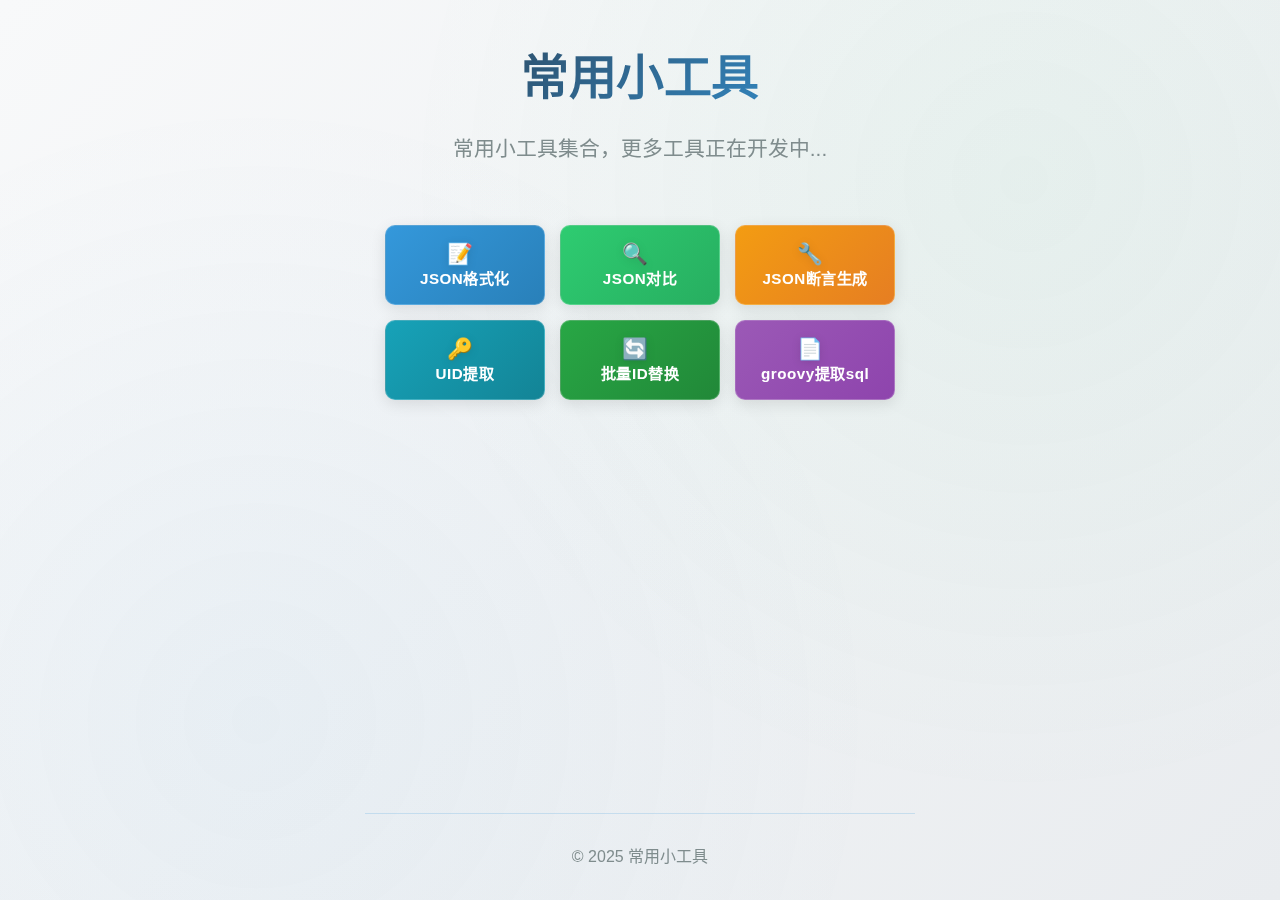
<file: index.html>
<!DOCTYPE html>
<html lang="zh-CN">
<head>
    <meta charset="UTF-8">
    <meta name="viewport" content="width=device-width, initial-scale=1.0">
    <title>常用小工具</title>
    <meta name="description" content="纯前端的常用小工具集合，无需服务器支持">
    <link rel="icon" type="image/svg+xml" href="favicon.svg">
    <link rel="shortcut icon" href="favicon.svg">
    <link rel="stylesheet" href="style.css">
</head>
<body>
    <div class="container">
        <header>
            <h1>常用小工具</h1>
            <p>常用小工具集合，更多工具正在开发中...</p>
        </header>
        
        <div class="button-group">
            <button id="formatBtn" class="btn btn-primary">
                <span class="icon">📝</span>
                JSON格式化
            </button>
            <button id="compareBtn" class="btn btn-secondary">
                <span class="icon">🔍</span>
                JSON对比
            </button>
            <button id="assertBtn" class="btn btn-warning">
                <span class="icon">🔧</span>
                JSON断言生成
            </button>
            <button id="uidBtn" class="btn btn-info">
                <span class="icon">🔑</span>
                UID提取
            </button>
            <button id="idReplaceBtn" class="btn btn-success">
                <span class="icon">🔄</span>
                批量ID替换
            </button>
            <button id="groovySqlBtn" class="btn btn-purple">
                <span class="icon">📄</span>
                groovy提取sql
            </button>
        </div>

        <!-- JSON格式化弹框 -->
        <div id="formatModal" class="modal">
            <div class="modal-content">
                <div class="modal-header">
                    <h2>JSON格式化</h2>
                    <span class="close">&times;</span>
                </div>
                <div class="modal-body">
                    <div class="input-output-container">
                        <div class="panel">
                            <h3>输入</h3>
                            <div class="textarea-container">
                                <div class="line-numbers" id="formatInputLineNumbers"></div>
                                <textarea id="formatInput" placeholder="请输入JSON字符串..." class="json-textarea"></textarea>
                            </div>
                            <div class="panel-actions">
                                <button id="formatExecute" class="btn btn-primary">格式化</button>
                                <button id="formatClear" class="btn btn-outline">清空</button>
                            </div>
                        </div>
                        <div class="panel">
                            <h3>输出</h3>
                            <div class="textarea-container">
                                <div class="line-numbers" id="formatOutputLineNumbers"></div>
                                <textarea id="formatOutput" placeholder="格式化后的JSON将显示在这里..." class="json-textarea" readonly></textarea>
                            </div>
                            <div class="panel-actions">
                                <button id="formatCopy" class="btn btn-secondary">复制</button>
                                <button id="formatDownload" class="btn btn-outline">下载</button>
                            </div>
                        </div>
                    </div>
                    <div class="groovy-notice">
                        <p><strong>功能说明：</strong>当前只支持提取Update和Delete语句，不支持提取Insert语句。</p>
                    </div>
                </div>
            </div>
        </div>

        <!-- JSON对比弹框 -->
        <div id="compareModal" class="modal">
            <div class="modal-content">
                <div class="modal-header">
                    <h2>JSON对比</h2>
                    <span class="close">&times;</span>
                </div>
                <div class="modal-body">
                    <div class="input-output-container">
                        <div class="panel">
                            <h3>JSON 1</h3>
                            <div class="textarea-container">
                                <div class="line-numbers" id="compareInput1LineNumbers"></div>
                                <textarea id="compareInput1" placeholder="请输入第一个JSON..." class="json-textarea"></textarea>
                                <div id="compareHighlight1" class="highlight-overlay"></div>
                            </div>
                            <div class="panel-actions">
                                <button id="compareLoadExample1" class="btn btn-outline">加载示例</button>
                            </div>
                        </div>
                        <div class="panel">
                            <h3>JSON 2</h3>
                            <div class="textarea-container">
                                <div class="line-numbers" id="compareInput2LineNumbers"></div>
                                <textarea id="compareInput2" placeholder="请输入第二个JSON..." class="json-textarea"></textarea>
                                <div id="compareHighlight2" class="highlight-overlay"></div>
                            </div>
                            <div class="panel-actions">
                                <button id="compareLoadExample2" class="btn btn-outline">加载示例</button>
                            </div>
                        </div>
                    </div>
                    <div class="compare-controls">
                        <button id="compareExecute" class="btn btn-primary">对比</button>
                        <button id="compareClear" class="btn btn-secondary">清除高亮</button>
                        <button id="compareClearAll" class="btn btn-outline">清空所有</button>
                    </div>
                    <div class="compare-result">
                        <h3>对比结果详情</h3>
                        <div id="compareResult" class="result-container"></div>
                    </div>
                </div>
            </div>
        </div>

        <!-- JSON断言生成弹框 -->
        <div id="assertModal" class="modal">
            <div class="modal-content">
                <div class="modal-header">
                    <h2>JSON断言生成</h2>
                    <span class="close">&times;</span>
                </div>
                <div class="modal-body">
                    <div class="filter-controls">
                        <div class="filter-group">
                            <label for="assertInclude">仅保留</label>
                            <input type="text" id="assertInclude" placeholder="输入要保留的key，英文逗号分隔，如：abc,bc">
                        </div>
                        <div class="filter-group">
                            <label for="assertExclude">仅删除</label>
                            <input type="text" id="assertExclude" placeholder="输入要删除的key，英文逗号分隔，如：abc,bc">
                        </div>
                    </div>
                    <div class="input-output-container">
                        <div class="panel">
                            <h3>JSON输入</h3>
                            <textarea id="assertInput" placeholder="在此粘贴JSON数据..." class="json-textarea-simple"></textarea>
                            <div class="panel-actions">
                                <button id="assertFormat" class="btn btn-primary">格式化</button>
                                <button id="assertClear" class="btn btn-outline">清空</button>
                            </div>
                        </div>
                        <div class="panel">
                            <h3>断言输出</h3>
                            <textarea id="assertOutput" placeholder="断言代码将显示在这里..." class="json-textarea-simple" readonly></textarea>
                            <div class="panel-actions">
                                <button id="assertCopy" class="btn btn-secondary">复制</button>
                                <button id="assertGenerate" class="btn btn-success">生成断言</button>
                            </div>
                        </div>
                    </div>
                    <div class="status-bar" style="margin-top: 20px; padding: 15px; background: #f8f9fa; border-radius: 8px;">
                        <div class="status-text" id="assertStatusText">就绪</div>
                        <div class="status-text" id="assertStatusDetail"></div>
                    </div>
                </div>
            </div>
        </div>

        <!-- UID提取弹框 -->
        <div id="uidModal" class="modal">
            <div class="modal-content">
                <div class="modal-header">
                    <h2>UID提取</h2>
                    <span class="close">&times;</span>
                </div>
                <div class="modal-body">
                    <div class="input-container">
                        <div class="panel uid-input-panel">
                            <h3>输入内容</h3>
                            <div class="textarea-container uid-input-container">
                                <div class="line-numbers" id="uidInputLineNumbers"></div>
                                <textarea id="uidInput" placeholder="请手动输入文本内容，或拖拽文件到此区域..." class="json-textarea"></textarea>
                            </div>
                            <div class="file-upload-area uid-file-upload-area" id="fileUploadArea">
                                <div class="upload-icon">📁</div>
                                <p>拖拽文件到这里或点击上传</p>
                                <input type="file" id="fileInput" multiple accept=".txt,.json,.log,.csv,.groovy,.sql" style="display: none;">
                                <button id="uploadBtn" class="btn btn-outline">选择文件</button>
                            </div>
                            <div class="file-list" id="fileList"></div>
                            <div class="panel-actions">
                                <button id="uidExtract" class="btn btn-primary">提取UID</button>
                                <button id="uidClear" class="btn btn-outline">清空</button>
                            </div>
                        </div>
                        <div class="panel">
                            <h3>提取结果</h3>
                            <div class="textarea-container">
                                <div class="line-numbers" id="uidOutputLineNumbers"></div>
                                <textarea id="uidOutput" placeholder="提取的UID将显示在这里..." class="json-textarea" readonly></textarea>
                            </div>
                            <div class="panel-actions">
                                <button id="uidCopy" class="btn btn-secondary">复制</button>
                                <button id="uidDownload" class="btn btn-outline">下载TXT</button>
                            </div>
                            <div class="result-stats">
                                <p id="uidStats">已提取: 0 个UID</p>
                            </div>
                        </div>
                    </div>
                    <div class="groovy-notice">
                        <p><strong>功能说明：</strong>当前只支持提取Update和Delete语句，不支持提取Insert语句。</p>
                    </div>
                </div>
            </div>
        </div>

        <!-- 批量ID替换弹框 -->
        <div id="idReplaceModal" class="modal">
            <div class="modal-content">
                <div class="modal-header">
                    <h2>批量ID替换</h2>
                    <span class="close">&times;</span>
                </div>
                <div class="modal-body">
                    <!-- 起始雪花ID输入框 -->
                    <div class="snowflake-id-input-container">
                        <label for="startSnowflakeId">起始雪花ID：</label>
                        <input type="text" id="startSnowflakeId" placeholder="请输入起始雪花ID（如：1443166316329340928）" class="snowflake-input">
                    </div>
                    
                    <div class="input-output-container">
                        <div class="panel">
                            <h3>SQL输入</h3>
                            <div class="textarea-container">
                                <div class="line-numbers" id="idReplaceInputLineNumbers"></div>
                                <textarea id="idReplaceInput" placeholder="请粘贴SQL语句..." class="json-textarea"></textarea>
                            </div>
                            <div class="panel-actions">
                                <button id="idReplaceExecute" class="btn btn-primary">替换ID</button>
                                <button id="idReplaceClear" class="btn btn-outline">清空</button>
                            </div>
                        </div>
                        <div class="panel">
                            <h3>替换结果</h3>
                            <div class="textarea-container">
                                <div class="line-numbers" id="idReplaceOutputLineNumbers"></div>
                                <textarea id="idReplaceOutput" placeholder="替换后的SQL将显示在这里..." class="json-textarea" readonly></textarea>
                            </div>
                            <div class="panel-actions">
                                <button id="idReplaceCopy" class="btn btn-secondary">复制</button>
                                <button id="idReplaceDownload" class="btn btn-outline">下载SQL</button>
                            </div>
                        </div>
                    </div>
                    <div class="id-replace-info">
                        <p><strong>功能说明：</strong>自动识别SQL语句中的ID值，并用连续的雪花ID替换它们，确保在数据库中不会重复。</p>
                    </div>
                </div>
            </div>
        </div>
        
        <!-- groovy提取sql弹框 -->
        <div id="groovySqlModal" class="modal">
            <div class="modal-content">
                <div class="modal-header">
                    <h2>groovy提取sql</h2>
                    <span class="close">&times;</span>
                </div>
                <div class="modal-body">
                    <div class="input-container">
                        <div class="panel uid-input-panel">
                            <h3>输入内容</h3>
                            <div class="textarea-container uid-input-container">
                                <div class="line-numbers" id="groovyInputLineNumbers"></div>
                                <textarea id="groovyInput" placeholder="请手动输入groovy文本内容，或拖拽文件到此区域..." class="json-textarea"></textarea>
                            </div>
                            <div class="file-upload-area uid-file-upload-area" id="groovyFileUploadArea">
                                <div class="upload-icon">📁</div>
                                <p>拖拽文件到这里或点击上传</p>
                                <input type="file" id="groovyFileInput" multiple accept=".txt,.json,.log,.csv,.groovy,.sql" style="display: none;">
                                <button id="groovyUploadBtn" class="btn btn-outline">选择文件</button>
                            </div>
                            <div class="file-list" id="groovyFileList"></div>
                            <div class="panel-actions">
                                <button id="groovyExtract" class="btn btn-primary">提取SQL</button>
                                <button id="groovyClear" class="btn btn-outline">清空</button>
                            </div>
                        </div>
                        <div class="panel">
                            <h3>提取结果</h3>
                            <div class="textarea-container">
                                <div class="line-numbers" id="groovyOutputLineNumbers"></div>
                                <textarea id="groovyOutput" placeholder="提取的SQL语句将显示在这里..." class="json-textarea" readonly></textarea>
                            </div>
                            <div class="panel-actions">
                                <button id="groovyCopy" class="btn btn-secondary">复制</button>
                                <button id="groovyDownload" class="btn btn-outline">下载SQL</button>
                            </div>
                            <div class="result-stats">
                                <p id="groovyStats">已提取: 0 条SQL</p>
                            </div>
                        </div>
                    </div>
                    <div class="groovy-notice">
                        <p><strong>功能说明：</strong>当前只支持提取Update和Delete语句，不支持提取Insert语句。</p>
                    </div>
                </div>
            </div>
        </div>
        
        <footer class="footer">
            <p>© 2025 常用小工具</p>
        </footer>
    </div>

    <script src="script.js"></script>
</body>
</html>
</file>
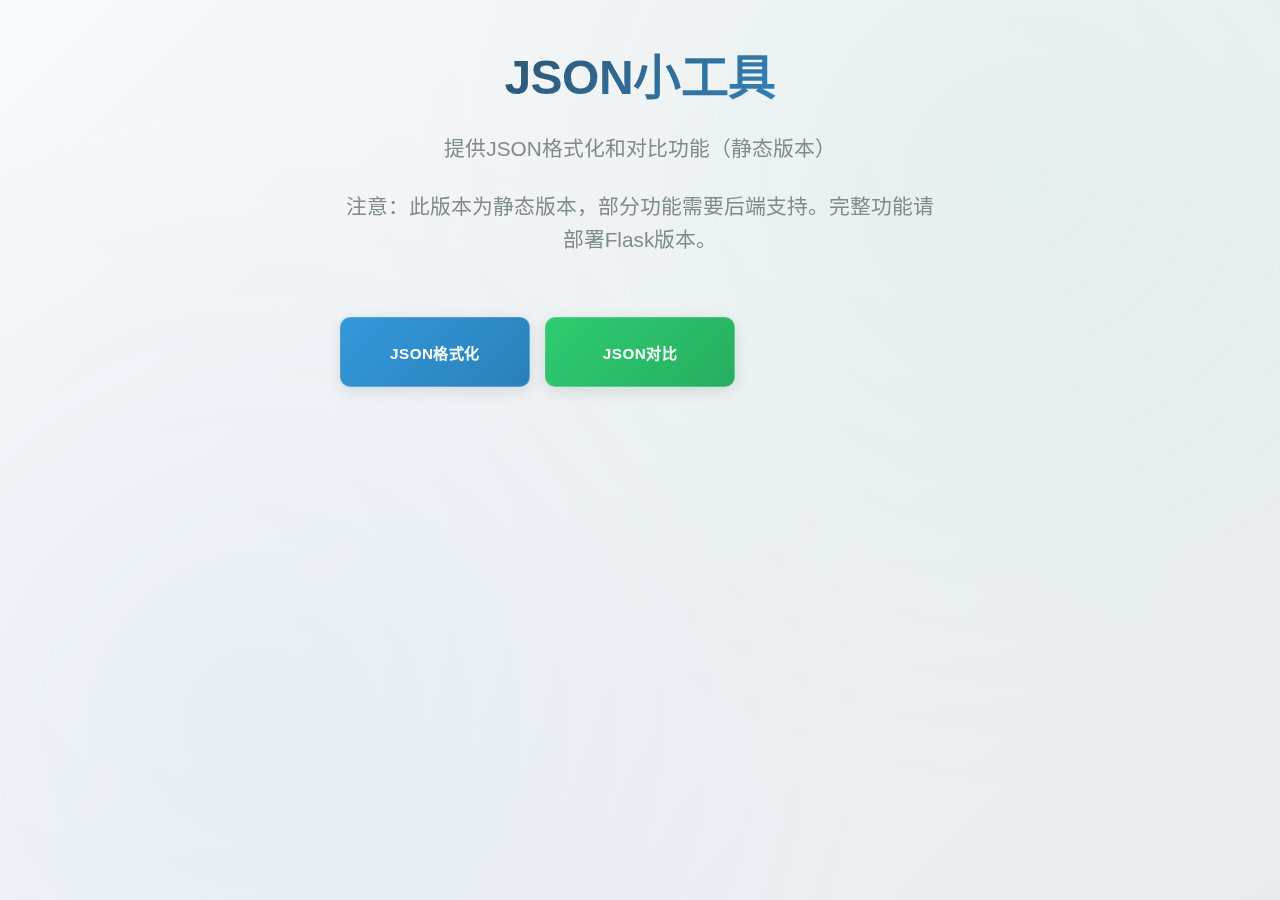
<file: index_static.html>
<!DOCTYPE html>
<html lang="zh-CN">
<head>
    <meta charset="UTF-8">
    <meta name="viewport" content="width=device-width, initial-scale=1.0">
    <title>JSON小工具 - 静态版本</title>
    <link rel="stylesheet" href="style.css">
</head>
<body>
    <div class="container">
        <header>
            <h1>JSON小工具</h1>
            <p>提供JSON格式化和对比功能（静态版本）</p>
            <p class="note">注意：此版本为静态版本，部分功能需要后端支持。完整功能请部署Flask版本。</p>
        </header>
        
        <div class="button-group">
            <button id="formatBtn" class="btn btn-primary">JSON格式化</button>
            <button id="compareBtn" class="btn btn-secondary">JSON对比</button>
        </div>

        <!-- JSON格式化弹框 -->
        <div id="formatModal" class="modal">
            <div class="modal-content">
                <div class="modal-header">
                    <h2>JSON格式化</h2>
                    <span class="close">&times;</span>
                </div>
                <div class="modal-body">
                    <div class="input-output-container">
                        <div class="panel">
                            <h3>输入</h3>
                            <textarea id="formatInput" placeholder="请输入JSON字符串..." class="json-textarea"></textarea>
                            <button id="formatExecute" class="btn btn-primary">格式化</button>
                        </div>
                        <div class="panel">
                            <h3>输出</h3>
                            <textarea id="formatOutput" placeholder="格式化后的JSON将显示在这里..." class="json-textarea" readonly></textarea>
                            <button id="formatCopy" class="btn btn-secondary">复制</button>
                        </div>
                    </div>
                </div>
            </div>
        </div>

        <!-- JSON对比弹框 -->
        <div id="compareModal" class="modal">
            <div class="modal-content">
                <div class="modal-header">
                    <h2>JSON对比</h2>
                    <span class="close">&times;</span>
                </div>
                <div class="modal-body">
                    <div class="input-output-container">
                        <div class="panel">
                            <h3>JSON 1</h3>
                            <div class="textarea-container">
                                <textarea id="compareInput1" placeholder="请输入第一个JSON..." class="json-textarea"></textarea>
                                <div id="compareHighlight1" class="highlight-overlay"></div>
                            </div>
                        </div>
                        <div class="panel">
                            <h3>JSON 2</h3>
                            <div class="textarea-container">
                                <textarea id="compareInput2" placeholder="请输入第二个JSON..." class="json-textarea"></textarea>
                                <div id="compareHighlight2" class="highlight-overlay"></div>
                            </div>
                        </div>
                    </div>
                    <div class="compare-controls">
                        <button id="compareExecute" class="btn btn-primary">对比</button>
                        <button id="compareClear" class="btn btn-secondary">清除高亮</button>
                    </div>
                    <div class="compare-result">
                        <h3>对比结果详情</h3>
                        <div id="compareResult" class="result-container"></div>
                    </div>
                </div>
            </div>
        </div>
    </div>

    <script>
        // 静态版本的JSON格式化功能
        function formatJSON(jsonString) {
            try {
                const parsed = JSON.parse(jsonString);
                return JSON.stringify(parsed, null, 4);
            } catch (error) {
                throw new Error('JSON格式错误: ' + error.message);
            }
        }

        // 静态版本的JSON对比功能
        function compareJSON(json1, json2) {
            try {
                const obj1 = JSON.parse(json1);
                const obj2 = JSON.parse(json2);
                
                return {
                    success: true,
                    differences: findDifferences(obj1, obj2),
                    summary: {
                        total_differences: 0,
                        json1_keys: countKeys(obj1),
                        json2_keys: countKeys(obj2)
                    }
                };
            } catch (error) {
                return {
                    success: false,
                    error: 'JSON格式错误: ' + error.message
                };
            }
        }

        // 简化的差异查找函数
        function findDifferences(obj1, obj2) {
            const differences = [];
            
            function compareObjects(o1, o2, path = '') {
                const keys = new Set([...Object.keys(o1 || {}), ...Object.keys(o2 || {})]);
                
                for (const key of keys) {
                    const currentPath = path ? `${path}.${key}` : key;
                    
                    if (!(key in o1)) {
                        differences.push({
                            path: currentPath,
                            type: 'added',
                            value1: null,
                            value2: JSON.stringify(o2[key])
                        });
                        continue;
                    }
                    
                    if (!(key in o2)) {
                        differences.push({
                            path: currentPath,
                            type: 'removed',
                            value1: JSON.stringify(o1[key]),
                            value2: null
                        });
                        continue;
                    }
                    
                    const val1 = o1[key];
                    const val2 = o2[key];
                    
                    if (JSON.stringify(val1) !== JSON.stringify(val2)) {
                        differences.push({
                            path: currentPath,
                            type: 'changed',
                            value1: JSON.stringify(val1),
                            value2: JSON.stringify(val2)
                        });
                    }
                }
            }
            
            compareObjects(obj1, obj2);
            return differences;
        }

        function countKeys(obj) {
            if (typeof obj !== 'object' || obj === null) return 0;
            let count = Object.keys(obj).length;
            for (const key in obj) {
                count += countKeys(obj[key]);
            }
            return count;
        }

        // 事件监听器
        document.addEventListener('DOMContentLoaded', function() {
            // 格式化功能
            document.getElementById('formatExecute').addEventListener('click', function() {
                const input = document.getElementById('formatInput').value;
                try {
                    const formatted = formatJSON(input);
                    document.getElementById('formatOutput').value = formatted;
                } catch (error) {
                    alert(error.message);
                }
            });

            // 对比功能
            document.getElementById('compareExecute').addEventListener('click', function() {
                const json1 = document.getElementById('compareInput1').value;
                const json2 = document.getElementById('compareInput2').value;
                
                const result = compareJSON(json1, json2);
                
                if (result.success) {
                    const resultDiv = document.getElementById('compareResult');
                    resultDiv.innerHTML = `
                        <p>总共发现 ${result.differences.length} 处差异</p>
                        <div class="differences">
                            ${result.differences.map(diff => `
                                <div class="difference-item ${diff.type}">
                                    <strong>路径:</strong> ${diff.path}<br>
                                    <strong>类型:</strong> ${diff.type}<br>
                                    ${diff.value1 ? `<strong>原值:</strong> ${diff.value1}<br>` : ''}
                                    ${diff.value2 ? `<strong>新值:</strong> ${diff.value2}` : ''}
                                </div>
                            `).join('')}
                        </div>
                    `;
                } else {
                    alert(result.error);
                }
            });

            // 复制功能
            document.getElementById('formatCopy').addEventListener('click', function() {
                const output = document.getElementById('formatOutput');
                output.select();
                document.execCommand('copy');
                alert('已复制到剪贴板');
            });

            // 模态框控制
            const modals = document.querySelectorAll('.modal');
            const formatBtn = document.getElementById('formatBtn');
            const compareBtn = document.getElementById('compareBtn');
            const closeBtns = document.querySelectorAll('.close');

            formatBtn.addEventListener('click', () => {
                document.getElementById('formatModal').style.display = 'block';
            });

            compareBtn.addEventListener('click', () => {
                document.getElementById('compareModal').style.display = 'block';
            });

            closeBtns.forEach(btn => {
                btn.addEventListener('click', () => {
                    modals.forEach(modal => {
                        modal.style.display = 'none';
                    });
                });
            });

            window.addEventListener('click', (event) => {
                modals.forEach(modal => {
                    if (event.target === modal) {
                        modal.style.display = 'none';
                    }
                });
            });
        });
    </script>
</body>
</html>
</file>
<file: style.css>
* {
    margin: 0;
    padding: 0;
    box-sizing: border-box;
}

body {
    font-family: 'Segoe UI', -apple-system, BlinkMacSystemFont, 'Helvetica Neue', sans-serif;
    background: linear-gradient(135deg, #f8f9fa 0%, #e9ecef 100%);
    min-height: 100vh;
    color: #2c3e50;
    display: flex;
    flex-direction: column;
    line-height: 1.6;
    position: relative;
}

body::before {
    content: '';
    position: fixed;
    top: 0;
    left: 0;
    width: 100%;
    height: 100%;
    background: radial-gradient(circle at 20% 80%, rgba(52, 152, 219, 0.05) 0%, transparent 50%),
                radial-gradient(circle at 80% 20%, rgba(46, 204, 113, 0.05) 0%, transparent 50%);
    pointer-events: none;
    z-index: -1;
}

.container {
    max-width: 1200px;
    margin: 0 auto;
    padding: 40px 20px;
    position: relative;
    min-height: 100vh;
    padding-bottom: 100px;
}

header {
    text-align: center;
    margin-bottom: 60px;
    color: #2c3e50;
}

header h1 {
    font-size: 3rem;
    margin-bottom: 15px;
    font-weight: 700;
    background: linear-gradient(135deg, #2c3e50 0%, #3498db 100%);
    -webkit-background-clip: text;
    -webkit-text-fill-color: transparent;
    background-clip: text;
    letter-spacing: -0.5px;
}

header p {
    font-size: 1.3rem;
    color: #7f8c8d;
    margin-bottom: 25px;
    font-weight: 400;
    max-width: 600px;
    margin-left: auto;
    margin-right: auto;
}

/* 移除旧样式，保持简洁的首页设计 */

.btn .icon {
    margin-right: 10px;
    font-size: 1.3rem;
    filter: drop-shadow(0 2px 4px rgba(0,0,0,0.1));
    transition: all 0.3s ease;
}

.btn:hover .icon {
    transform: scale(1.1);
    filter: drop-shadow(0 4px 8px rgba(0,0,0,0.2));
}

.button-group {
    display: grid;
    grid-template-columns: repeat(3, 1fr);
    gap: 15px;
    margin-bottom: 60px;
    max-width: 1000px;
    margin-left: auto;
    margin-right: auto;
    justify-items: center;
}

/* 首页按钮特定样式 */
.button-group .btn {
    padding: 16px 25px;
    border-radius: 10px;
    font-size: 0.95rem;
    width: 100%;
    max-width: 280px;
    min-height: 70px;
    display: flex;
    flex-direction: column;
    align-items: center;
    justify-content: center;
    text-align: center;
}

/* 首页按钮特定样式 */
.button-group .btn {
    padding: 16px 25px;
    border-radius: 10px;
    font-size: 0.95rem;
    width: 100%;
    max-width: 280px;
    min-height: 70px;
    display: flex;
    flex-direction: column;
    align-items: center;
    justify-content: center;
    text-align: center;
}

/* 首页按钮特定样式 */
.button-group .btn {
    padding: 16px 25px;
    border-radius: 10px;
    font-size: 0.95rem;
    width: 100%;
    max-width: 280px;
    min-height: 70px;
    display: flex;
    flex-direction: column;
    align-items: center;
    justify-content: center;
    text-align: center;
}

/* 首页按钮特定样式 */
.button-group .btn {
    padding: 16px 25px;
    border-radius: 10px;
    font-size: 0.95rem;
    width: 100%;
    max-width: 280px;
    min-height: 70px;
    display: flex;
    flex-direction: column;
    align-items: center;
    justify-content: center;
    text-align: center;
}

.btn {
    padding: 18px 35px;
    border: none;
    border-radius: 12px;
    font-size: 1.1rem;
    font-weight: 600;
    cursor: pointer;
    transition: all 0.4s cubic-bezier(0.25, 0.46, 0.45, 0.94);
    text-transform: none;
    letter-spacing: 0.5px;
    box-shadow: 0 4px 15px rgba(0,0,0,0.1);
    position: relative;
    overflow: hidden;
    backdrop-filter: blur(10px);
}

.btn::before {
    content: '';
    position: absolute;
    top: 0;
    left: -100%;
    width: 100%;
    height: 100%;
    background: linear-gradient(90deg, transparent, rgba(255,255,255,0.3), transparent);
    transition: left 0.6s ease;
}

.btn:hover::before {
    left: 100%;
}

.btn-primary {
    background: linear-gradient(135deg, #3498db 0%, #2980b9 100%);
    color: white;
    border: 1px solid rgba(255,255,255,0.2);
}

.btn-primary:hover {
    transform: translateY(-3px) scale(1.02);
    box-shadow: 0 8px 25px rgba(52, 152, 219, 0.3);
}

.btn-secondary {
    background: linear-gradient(135deg, #2ecc71 0%, #27ae60 100%);
    color: white;
    border: 1px solid rgba(255,255,255,0.2);
}

.btn-secondary:hover {
    transform: translateY(-3px) scale(1.02);
    box-shadow: 0 8px 25px rgba(46, 204, 113, 0.3);
}

.btn-warning {
    background: linear-gradient(135deg, #f39c12 0%, #e67e22 100%);
    color: white;
    border: 1px solid rgba(255,255,255,0.2);
}

.btn-warning:hover {
    transform: translateY(-3px) scale(1.02);
    box-shadow: 0 8px 25px rgba(243, 156, 18, 0.3);
}

.btn-outline {
    background: rgba(255,255,255,0.9);
    border: 2px solid #3498db;
    color: #3498db;
    backdrop-filter: blur(10px);
}

.btn-outline:hover {
    background: #3498db;
    color: white;
    transform: translateY(-3px) scale(1.02);
    box-shadow: 0 8px 25px rgba(52, 152, 219, 0.3);
}

.panel-actions {
    display: flex;
    gap: 10px;
    margin-top: 10px;
}

.panel-actions .btn {
    padding: 8px 16px;
    font-size: 0.9rem;
    flex: 1;
}

.footer {
    text-align: center;
    padding: 30px 0;
    border-top: 1px solid rgba(52, 152, 219, 0.2);
    color: #7f8c8d;
    font-size: 1rem;
    margin-top: auto;
    position: absolute;
    bottom: 0;
    left: 0;
    right: 0;
}

/* 模态框样式 */
.modal {
    display: none;
    position: fixed;
    z-index: 1000;
    left: 0;
    top: 0;
    width: 100%;
    height: 100%;
    background-color: rgba(0,0,0,0.5);
    backdrop-filter: blur(5px);
}

.modal-content {
    background-color: white;
    margin: 5% auto;
    border-radius: 10px;
    width: 90%;
    max-width: 1200px;
    max-height: 85vh;
    overflow-y: auto;
    box-shadow: 0 10px 30px rgba(0,0,0,0.3);
    animation: modalSlideIn 0.3s ease;
}

/* Groovy SQL提取模态框特定样式 */
#groovySqlModal .modal-content {
    max-height: 90vh;
}

#groovySqlModal .input-container {
    display: grid;
    grid-template-columns: 1fr 1fr;
    gap: 30px;
    margin-bottom: 30px;
    height: calc(90vh - 200px); /* 固定高度，减去头部和底部空间 */
    min-height: 500px;
}

#groovySqlModal .panel {
    display: flex;
    flex-direction: column;
    gap: 15px;
    height: 100%;
}

#groovySqlModal .textarea-container {
    flex: 1;
    min-height: 200px;
    max-height: 400px; /* 固定最大高度 */
    overflow: hidden;
}

#groovySqlModal .json-textarea {
    width: 100%;
    height: 100%;
    min-height: 200px;
    max-height: 400px; /* 固定最大高度 */
    padding: 15px;
    border: none;
    border-radius: 0;
    font-family: 'Courier New', monospace;
    font-size: 14px;
    line-height: 21px;
    resize: vertical;
    transition: border-color 0.3s ease;
    position: relative;
    z-index: 1;
    background: white;
    overflow-y: auto; /* 内容超出时显示滚动条 */
}

#groovySqlModal .uid-input-panel {
    display: flex;
    flex-direction: column;
    gap: 15px;
    height: 100%;
}

#groovySqlModal .uid-input-container {
    flex: 0 0 auto; /* 固定高度，不拉伸 */
    height: 200px; /* 固定初始高度 */
    min-height: 200px;
    max-height: 200px; /* 固定最大高度 */
    overflow: hidden;
}

#groovySqlModal .uid-input-container .json-textarea {
    width: 100%;
    height: 100%;
    min-height: 200px;
    max-height: 200px; /* 固定最大高度 */
    padding: 15px;
    border: none;
    border-radius: 0;
    font-family: 'Courier New', monospace;
    font-size: 14px;
    line-height: 21px;
    resize: vertical;
    transition: border-color 0.3s ease;
    position: relative;
    z-index: 1;
    background: white;
    overflow-y: auto; /* 内容超出时显示滚动条 */
}

#groovySqlModal .uid-file-upload-area {
    flex: 0 0 auto;
    min-height: 120px;
    max-height: 150px;
    overflow: hidden;
}

#groovySqlModal .panel-actions {
    flex: 0 0 auto;
    display: flex;
    gap: 10px;
    margin-top: 0;
}

#groovySqlModal .panel-actions .btn {
    padding: 10px 16px;
    font-size: 0.9rem;
    flex: 1;
}

#groovySqlModal .result-stats {
    flex: 0 0 auto;
    margin-top: 0;
    padding: 10px;
    background: #f8f9fa;
    border-radius: 6px;
    border: 1px solid #e9ecef;
}

#groovySqlModal .result-stats p {
    margin: 0;
    font-weight: 500;
    color: #495057;
    font-size: 14px;
}

/* Groovy SQL提取弹窗说明文字样式 */
.groovy-notice {
    margin-top: 20px;
    padding: 15px;
    background: #f8f9fa;
    border: 1px solid #e9ecef;
    border-radius: 6px;
}

.groovy-notice p {
    margin: 0;
    color: #6c757d;
    font-size: 0.9rem;
    line-height: 1.5;
}

.groovy-notice strong {
    color: #495057;
}

/* Groovy SQL提取弹窗说明文字样式 */
.groovy-notice {
    margin-top: 20px;
    padding: 15px;
    background: #f8f9fa;
    border: 1px solid #e9ecef;
    border-radius: 6px;
}

.groovy-notice p {
    margin: 0;
    color: #6c757d;
    font-size: 0.9rem;
    line-height: 1.5;
}

.groovy-notice strong {
    color: #495057;
}

@keyframes modalSlideIn {
    from {
        transform: translateY(-50px);
        opacity: 0;
    }
    to {
        transform: translateY(0);
        opacity: 1;
    }
}

.modal-header {
    display: flex;
    justify-content: space-between;
    align-items: center;
    padding: 20px 30px;
    border-bottom: 1px solid #eee;
    background: linear-gradient(135deg, #f5f7fa 0%, #c3cfe2 100%);
    border-radius: 10px 10px 0 0;
}

.modal-header h2 {
    color: #333;
    font-size: 1.5rem;
    font-weight: 600;
}

.close {
    font-size: 2rem;
    font-weight: bold;
    cursor: pointer;
    color: #666;
    transition: all 0.3s ease;
    width: 35px;
    height: 35px;
    display: flex;
    align-items: center;
    justify-content: center;
    border-radius: 50%;
}

.close:hover {
    color: #333;
    background-color: rgba(0,0,0,0.1);
    transform: scale(1.1);
}

.modal-body {
    padding: 30px;
}

.input-output-container {
    display: grid;
    grid-template-columns: 1fr 1fr;
    gap: 30px;
    margin-bottom: 30px;
}

.panel {
    display: flex;
    flex-direction: column;
    gap: 20px;
    height: 100%;
}

.panel h3 {
    color: #555;
    font-size: 1.5rem;
    margin-bottom: 8px;
    font-weight: 600;
}

.json-textarea {
    width: 100%;
    height: 100%;
    min-height: 300px;
    max-height: 350px;
    padding: 15px;
    border: none;
    border-radius: 0;
    font-family: 'Courier New', monospace;
    font-size: 14px;
    line-height: 21px;
    resize: vertical;
    transition: border-color 0.3s ease;
    position: relative;
    z-index: 1;
    background: white;
}

.json-textarea:focus {
    outline: none;
    border-color: #4CAF50;
}

.compare-controls {
    display: flex;
    justify-content: center;
    gap: 15px;
    margin: 20px 0;
}

.compare-result {
    margin-top: 30px;
}

.compare-result h3 {
    color: #555;
    font-size: 1.3rem;
    margin-bottom: 15px;
}

.result-container {
    background: #f8f9fa;
    border: 1px solid #e9ecef;
    border-radius: 8px;
    padding: 20px;
    min-height: 100px;
    font-family: 'Courier New', monospace;
    white-space: pre-wrap;
    word-wrap: break-word;
    max-height: 400px;
    overflow-y: auto;
}

/* 文本区域容器，用于高亮覆盖层 */
.textarea-container {
    position: relative;
    width: 100%;
    display: flex;
    border: 2px solid #e0e0e0;
    border-radius: 8px;
    overflow: hidden;
}

/* 行号样式 */
.line-numbers {
    width: 50px;
    background: #f8f9fa;
    border-right: 1px solid #e0e0e0;
    font-family: 'Courier New', monospace;
    font-size: 14px;
    line-height: 21px;
    color: #6c757d;
    text-align: right;
    padding: 15px 8px;
    user-select: none;
    overflow: hidden;
    white-space: pre;
}

.line-numbers div {
    height: 21px;
    display: flex;
    align-items: center;
    justify-content: flex-end;
}

.highlight-overlay {
    position: absolute;
    top: 0;
    left: 50px; /* 为行号区域留出空间 */
    right: 0;
    bottom: 0;
    pointer-events: none;
    font-family: 'Courier New', monospace;
    font-size: 14px;
    line-height: 21px; /* 与文本区域完全一致的行高 */
    white-space: pre;
    overflow: hidden;
    padding: 15px;
    border-radius: 0 8px 8px 0;
    z-index: 2;
}

/* 行级高亮样式 */
.highlight-line {
    display: block;
    height: 21px; /* 固定行高，与文本区域一致 */
    margin: 0;
    padding: 0;
    border-radius: 0;
}

/* 对比结果区域样式 */
.compare-result {
    margin-top: 30px;
    border-top: 1px solid #e9ecef;
    padding-top: 20px;
}

.compare-result h3 {
    color: #555;
    font-size: 1.3rem;
    margin-bottom: 15px;
}

.result-container {
    background: #f8f9fa;
    border: 1px solid #e9ecef;
    border-radius: 8px;
    padding: 20px;
    min-height: 100px;
    font-family: 'Courier New', monospace;
    white-space: pre-wrap;
    word-wrap: break-word;
    max-height: 300px;
    overflow-y: auto;
    font-size: 14px;
}

/* 差异分组样式 */
.differences-group {
    margin-bottom: 25px;
    border: 1px solid #e9ecef;
    border-radius: 8px;
    overflow: hidden;
}

.differences-group h4 {
    margin: 0;
    padding: 12px 15px;
    background: #f8f9fa;
    border-bottom: 1px solid #e9ecef;
    font-size: 1.1rem;
    font-weight: 600;
}

/* 差异详情样式 */
.difference-item {
    margin: 0;
    padding: 12px 15px;
    border-bottom: 1px solid #f1f3f4;
    background: white;
    transition: background-color 0.2s ease;
}

.difference-item:last-child {
    border-bottom: none;
}

.difference-item:hover {
    background: #f8f9fa;
}

.diff-added {
    background-color: #d4edda;
    color: #155724;
    padding: 2px 4px;
    border-radius: 3px;
    border-left: 4px solid #28a745;
}

.diff-removed {
    background-color: #f8d7da;
    color: #721c24;
    padding: 2px 4px;
    border-radius: 3px;
    border-left: 4px solid #dc3545;
}

.diff-changed {
    background-color: #fff3cd;
    color: #856404;
    padding: 2px 4px;
    border-radius: 3px;
    border-left: 4px solid #ffc107;
}

.highlight-added {
    background-color: rgba(40, 167, 69, 0.2); /* 绿色半透明 */
    border-left: 3px solid #28a745;
}

.highlight-removed {
    background-color: rgba(220, 53, 69, 0.2); /* 红色半透明 */
    border-left: 3px solid #dc3545;
}

.highlight-changed {
    background-color: rgba(255, 193, 7, 0.3); /* 黄色半透明 */
    border-left: 3px solid #ffc107;
}

/* 断言生成功能的简单文本框样式 */
.json-textarea-simple {
    width: 100%;
    height: 100%;
    min-height: 300px;
    max-height: 350px;
    padding: 20px;
    border: 2px solid #e0e0e0;
    border-radius: 8px;
    font-family: 'Courier New', monospace;
    font-size: 15px;
    line-height: 1.5;
    resize: vertical;
    transition: border-color 0.3s ease;
    background: white;
}

.json-textarea-simple:focus {
    outline: none;
    border-color: #4CAF50;
    box-shadow: 0 0 0 3px rgba(76, 175, 80, 0.1);
}

/* 响应式设计 - 首页优化 */
@media (max-width: 768px) {
    .container {
        padding: 20px 15px;
        padding-bottom: 80px;
    }
    
    header h1 {
        font-size: 2.2rem;
        margin-bottom: 10px;
    }
    
    header p {
        font-size: 1.1rem;
        margin-bottom: 20px;
    }
    
    .button-group {
        flex-direction: column;
        gap: 15px;
        margin-bottom: 40px;
    }
    
    .btn {
        padding: 16px 25px;
        font-size: 1rem;
        width: 100%;
        max-width: 280px;
    }
    
    .btn .icon {
        margin-right: 8px;
        font-size: 1.2rem;
    }
    
    .footer {
        padding: 20px 0;
        font-size: 0.9rem;
    }
    
    /* 模态框响应式（保持原有样式） */
    .input-output-container {
        grid-template-columns: 1fr;
        gap: 20px;
    }
    
    .modal-content {
        width: 95%;
        margin: 10% auto;
    }
    
    .modal-body {
        padding: 20px;
    }
    
    .modal-header {
        padding: 15px 20px;
    }
    
    .modal-header h2 {
        font-size: 1.3rem;
    }
    
    .close {
        font-size: 1.8rem;
        width: 30px;
        height: 30px;
    }
    
    .json-textarea, .json-textarea-simple {
        min-height: 200px;
        font-size: 14px;
        padding: 15px;
    }
    
    .filter-controls {
        grid-template-columns: 1fr;
        gap: 15px;
        padding: 15px;
    }
}

@media (max-width: 480px) {
    header h1 {
        font-size: 1.8rem;
    }
    
    header p {
        font-size: 1rem;
    }
    
    .btn {
        padding: 14px 20px;
        font-size: 0.95rem;
    }
}

/* 加载动画 */
.loading {
    display: inline-block;
    width: 20px;
    height: 20px;
    border: 3px solid #f3f3f3;
    border-top: 3px solid #4CAF50;
    border-radius: 50%;
    animation: spin 1s linear infinite;
}

@keyframes spin {
    0% { transform: rotate(0deg); }
    100% { transform: rotate(360deg); }
}

/* 断言生成过滤控件样式 */
.filter-controls {
    display: grid;
    grid-template-columns: 1fr 1fr;
    gap: 20px;
    margin-bottom: 30px;
    padding: 20px;
    background: #f8f9fa;
    border-radius: 8px;
    border: 1px solid #e9ecef;
}

.filter-group {
    display: flex;
    flex-direction: column;
    gap: 8px;
}

.filter-group label {
    font-weight: 600;
    color: #495057;
    font-size: 1rem;
}

.filter-group input {
    padding: 10px 12px;
    border: 2px solid #e0e0e0;
    border-radius: 6px;
    font-size: 14px;
    transition: border-color 0.3s ease;
    background: white;
}

.filter-group input:focus {
    outline: none;
    border-color: #4CAF50;
    box-shadow: 0 0 0 3px rgba(76, 175, 80, 0.1);
}

.filter-group input::placeholder {
    color: #adb5bd;
    font-size: 13px;
}

/* 响应式设计 */
@media (max-width: 768px) {
    .filter-controls {
        grid-template-columns: 1fr;
        gap: 15px;
    }
}

/* UID提取功能样式 */
.btn-info {
    background: linear-gradient(135deg, #17a2b8 0%, #138496 100%);
    color: white;
    border: 1px solid rgba(255,255,255,0.2);
}

.btn-info:hover {
    transform: translateY(-3px) scale(1.02);
    box-shadow: 0 8px 25px rgba(23, 162, 184, 0.3);
}

.btn-success {
    background: linear-gradient(135deg, #28a745 0%, #218838 100%);
    color: white;
    border: 1px solid rgba(255,255,255,0.2);
}

.btn-success:hover {
    transform: translateY(-3px) scale(1.02);
    box-shadow: 0 8px 25px rgba(40, 167, 69, 0.3);
}

.btn-purple {
    background: linear-gradient(135deg, #9b59b6 0%, #8e44ad 100%);
    color: white;
    border: 1px solid rgba(255,255,255,0.2);
}

.btn-purple:hover {
    transform: translateY(-3px) scale(1.02);
    box-shadow: 0 8px 25px rgba(155, 89, 182, 0.3);
}

/* UID提取弹框左侧输入区域样式 */
.uid-input-panel {
    display: flex;
    flex-direction: column;
    gap: 2px;
    height: 100%;
}

.uid-input-container {
    flex: 1;
    min-height: 50px;
    max-height: 150px;
    overflow-y: auto;
}

.uid-file-upload-area {
    flex: 0 1 auto;
    min-height: 120px;
    max-height: 220px;
}

/* UID提取弹框左侧输入区域样式 */
.uid-input-panel {
    display: flex;
    flex-direction: column;
    gap: 2px;
    height: 100%;
}

.uid-input-container {
    flex: 1;
    min-height: 50px;
    max-height: 150px;
    overflow-y: auto;
}

.uid-file-upload-area {
    flex: 0 1 auto;
    min-height: 120px;
    max-height: 220px;
}

.file-upload-area {
    border: 2px dashed #17a2b8;
    border-radius: 8px;
    padding: 15px;
    text-align: center;
    background: rgba(23, 162, 184, 0.05);
    margin-top: 15px;
    transition: all 0.3s ease;
    cursor: pointer;
}

.file-upload-area:hover {
    background: rgba(23, 162, 184, 0.1);
    border-color: #138496;
}

.file-upload-area.drag-over {
    background: rgba(23, 162, 184, 0.15);
    border-color: #0f6674;
    transform: scale(1.02);
}

.upload-icon {
    font-size: 1.5rem;
    margin-bottom: 5px;
    opacity: 0.7;
}

.file-upload-area p {
    margin-bottom: 8px;
    color: #495057;
    font-weight: 500;
    font-size: 0.9rem;
}

.file-upload-area .btn-outline {
    padding: 6px 12px;
    font-size: 0.8rem;
    min-height: auto;
}

.file-upload-area .btn-outline {
    padding: 6px 12px;
    font-size: 0.8rem;
    min-height: auto;
}

.file-upload-area .btn-outline {
    padding: 6px 12px;
    font-size: 0.8rem;
    min-height: auto;
}

.file-list {
    margin-top: 15px;
    max-height: 150px;
    overflow-y: auto;
    border: 1px solid #e9ecef;
    border-radius: 6px;
    background: #f8f9fa;
}

.file-item {
    display: flex;
    justify-content: space-between;
    align-items: center;
    padding: 10px 15px;
    border-bottom: 1px solid #e9ecef;
    transition: background-color 0.2s ease;
}

.file-item:last-child {
    border-bottom: none;
}

.file-item:hover {
    background: #e9ecef;
}

.file-name {
    font-weight: 500;
    color: #495057;
    font-size: 14px;
}

.file-size {
    color: #6c757d;
    font-size: 12px;
}

.file-remove {
    background: #dc3545;
    color: white;
    border: none;
    border-radius: 4px;
    width: 24px;
    height: 24px;
    display: flex;
    align-items: center;
    justify-content: center;
    cursor: pointer;
    font-size: 12px;
    transition: all 0.2s ease;
}

.file-remove:hover {
    background: #c82333;
    transform: scale(1.1);
}

.result-stats {
    margin-top: 15px;
    padding: 10px;
    background: #f8f9fa;
    border-radius: 6px;
    border: 1px solid #e9ecef;
}

.result-stats p {
    margin: 0;
    font-weight: 500;
    color: #495057;
    font-size: 14px;
}

.input-container {
    display: grid;
    grid-template-columns: 1fr 1fr;
    gap: 30px;
    margin-bottom: 30px;
}

/* 响应式设计 - UID提取 */
@media (max-width: 768px) {
    .input-container {
        grid-template-columns: 1fr;
        gap: 20px;
    }
    
    .file-upload-area {
        padding: 20px;
    }
    
    .upload-icon {
        font-size: 2.5rem;
    }
}

/* 雪花ID输入框美化样式 */
.snowflake-id-input-container {
    margin-bottom: 30px;
    padding: 10px; /* 垂直方向高度减半 */
    background: linear-gradient(135deg, #f8f9fa 0%, #e9ecef 100%);
    border-radius: 10px;
    border: 1px solid rgba(52, 152, 219, 0.2);
    box-shadow: 0 2px 10px rgba(0,0,0,0.1);
    transition: all 0.3s ease;
    width: 50%;
    margin: 0 0 30px 0;
    display: flex;
    align-items: center;
    gap: 15px;
}

.snowflake-id-input-container:hover {
    box-shadow: 0 4px 15px rgba(0,0,0,0.15);
    transform: translateY(-1px);
}

.snowflake-id-input-container label {
    font-weight: 700;
    color: #2c3e50;
    font-size: 1.1rem;
    white-space: nowrap;
    margin: 0;
}

.snowflake-input {
    flex: 1;
    padding: 10px 15px;
    border: 2px solid #3498db;
    border-radius: 8px;
    font-size: 1rem;
    font-family: 'Courier New', monospace;
    background: white;
    transition: all 0.3s ease;
    box-shadow: 0 2px 8px rgba(52, 152, 219, 0.1);
    margin: 0;
}

.snowflake-input:focus {
    outline: none;
    border-color: #2980b9;
    box-shadow: 0 0 0 3px rgba(52, 152, 219, 0.2);
    transform: scale(1.02);
}

.snowflake-input::placeholder {
    color: #adb5bd;
    font-style: italic;
}

/* 响应式设计 - 雪花ID输入框 */
@media (max-width: 768px) {
    .snowflake-id-input-container {
        padding: 8px;
        margin-bottom: 20px;
        width: 80%;
        flex-direction: column;
        align-items: flex-start;
        gap: 10px;
    }
    
    .snowflake-id-input-container label {
        font-size: 1rem;
    }
    
    .snowflake-input {
        width: 100%;
        padding: 8px 12px;
        font-size: 0.9rem;
    }
}





/* 断言生成过滤控件样式 */
.filter-controls {
    display: grid;
    grid-template-columns: 1fr 1fr;
    gap: 20px;
    margin-bottom: 30px;
    padding: 20px;
    background: #f8f9fa;
    border-radius: 8px;
    border: 1px solid #e9ecef;
}

.filter-group {
    display: flex;
    flex-direction: column;
    gap: 8px;
}

.filter-group label {
    font-weight: 600;
    color: #495057;
    font-size: 1rem;
}

.filter-group input {
    padding: 10px 12px;
    border: 2px solid #e0e0e0;
    border-radius: 6px;
    font-size: 14px;
    transition: border-color 0.3s ease;
    background: white;
}

.filter-group input:focus {
    outline: none;
    border-color: #4CAF50;
    box-shadow: 0 0 0 3px rgba(76, 175, 80, 0.1);
}

.filter-group input::placeholder {
    color: #adb5bd;
    font-size: 13px;
}

/* 响应式设计 */
@media (max-width: 768px) {
    .filter-controls {
        grid-template-columns: 1fr;
        gap: 15px;
    }
}

/* UID提取功能样式 */
.btn-info {
    background: linear-gradient(135deg, #17a2b8 0%, #138496 100%);
    color: white;
    border: 1px solid rgba(255,255,255,0.2);
}

.btn-info:hover {
    transform: translateY(-3px) scale(1.02);
    box-shadow: 0 8px 25px rgba(23, 162, 184, 0.3);
}

.btn-success {
    background: linear-gradient(135deg, #28a745 0%, #218838 100%);
    color: white;
    border: 1px solid rgba(255,255,255,0.2);
}

.btn-success:hover {
    transform: translateY(-3px) scale(1.02);
    box-shadow: 0 8px 25px rgba(40, 167, 69, 0.3);
}

.btn-purple {
    background: linear-gradient(135deg, #9b59b6 0%, #8e44ad 100%);
    color: white;
    border: 1px solid rgba(255,255,255,0.2);
}

.btn-purple:hover {
    transform: translateY(-3px) scale(1.02);
    box-shadow: 0 8px 25px rgba(155, 89, 182, 0.3);
}

/* UID提取弹框左侧输入区域样式 */
.uid-input-panel {
    display: flex;
    flex-direction: column;
    gap: 2px;
    height: 100%;
}

.uid-input-container {
    flex: 1;
    min-height: 50px;
    max-height: 150px;
    overflow-y: auto;
}

.uid-file-upload-area {
    flex: 0 1 auto;
    min-height: 120px;
    max-height: 220px;
}

/* UID提取弹框左侧输入区域样式 */
.uid-input-panel {
    display: flex;
    flex-direction: column;
    gap: 2px;
    height: 100%;
}

.uid-input-container {
    flex: 1;
    min-height: 50px;
    max-height: 150px;
    overflow-y: auto;
}

.uid-file-upload-area {
    flex: 0 1 auto;
    min-height: 120px;
    max-height: 220px;
}

.file-upload-area {
    border: 2px dashed #17a2b8;
    border-radius: 8px;
    padding: 15px;
    text-align: center;
    background: rgba(23, 162, 184, 0.05);
    margin-top: 15px;
    transition: all 0.3s ease;
    cursor: pointer;
}

.file-upload-area:hover {
    background: rgba(23, 162, 184, 0.1);
    border-color: #138496;
}

.file-upload-area.drag-over {
    background: rgba(23, 162, 184, 0.15);
    border-color: #0f6674;
    transform: scale(1.02);
}

.upload-icon {
    font-size: 1.5rem;
    margin-bottom: 5px;
    opacity: 0.7;
}

.file-upload-area p {
    margin-bottom: 8px;
    color: #495057;
    font-weight: 500;
    font-size: 0.9rem;
}

.file-upload-area .btn-outline {
    padding: 6px 12px;
    font-size: 0.8rem;
    min-height: auto;
}

.file-upload-area .btn-outline {
    padding: 6px 12px;
    font-size: 0.8rem;
    min-height: auto;
}

.file-upload-area .btn-outline {
    padding: 6px 12px;
    font-size: 0.8rem;
    min-height: auto;
}

.file-list {
    margin-top: 15px;
    max-height: 150px;
    overflow-y: auto;
    border: 1px solid #e9ecef;
    border-radius: 6px;
    background: #f8f9fa;
}

.file-item {
    display: flex;
    justify-content: space-between;
    align-items: center;
    padding: 10px 15px;
    border-bottom: 1px solid #e9ecef;
    transition: background-color 0.2s ease;
}

.file-item:last-child {
    border-bottom: none;
}

.file-item:hover {
    background: #e9ecef;
}

.file-name {
    font-weight: 500;
    color: #495057;
    font-size: 14px;
}

.file-size {
    color: #6c757d;
    font-size: 12px;
}

.file-remove {
    background: #dc3545;
    color: white;
    border: none;
    border-radius: 4px;
    width: 24px;
    height: 24px;
    display: flex;
    align-items: center;
    justify-content: center;
    cursor: pointer;
    font-size: 12px;
    transition: all 0.2s ease;
}

.file-remove:hover {
    background: #c82333;
    transform: scale(1.1);
}

.result-stats {
    margin-top: 15px;
    padding: 10px;
    background: #f8f9fa;
    border-radius: 6px;
    border: 1px solid #e9ecef;
}

.result-stats p {
    margin: 0;
    font-weight: 500;
    color: #495057;
    font-size: 14px;
}

.input-container {
    display: grid;
    grid-template-columns: 1fr 1fr;
    gap: 30px;
    margin-bottom: 30px;
}

/* 响应式设计 - UID提取 */
@media (max-width: 768px) {
    .input-container {
        grid-template-columns: 1fr;
        gap: 20px;
    }
    
    .file-upload-area {
        padding: 20px;
    }
    
    .upload-icon {
        font-size: 2.5rem;
    }
}

/* 雪花ID输入框美化样式 */
.snowflake-id-input-container {
    margin-bottom: 30px;
    padding: 10px; /* 垂直方向高度减半 */
    background: linear-gradient(135deg, #f8f9fa 0%, #e9ecef 100%);
    border-radius: 10px;
    border: 1px solid rgba(52, 152, 219, 0.2);
    box-shadow: 0 2px 10px rgba(0,0,0,0.1);
    transition: all 0.3s ease;
    width: 50%;
    margin: 0 0 30px 0;
    display: flex;
    align-items: center;
    gap: 15px;
}

.snowflake-id-input-container:hover {
    box-shadow: 0 4px 15px rgba(0,0,0,0.15);
    transform: translateY(-1px);
}

.snowflake-id-input-container label {
    font-weight: 700;
    color: #2c3e50;
    font-size: 1.1rem;
    white-space: nowrap;
    margin: 0;
}

.snowflake-input {
    flex: 1;
    padding: 10px 15px;
    border: 2px solid #3498db;
    border-radius: 8px;
    font-size: 1rem;
    font-family: 'Courier New', monospace;
    background: white;
    transition: all 0.3s ease;
    box-shadow: 0 2px 8px rgba(52, 152, 219, 0.1);
    margin: 0;
}

.snowflake-input:focus {
    outline: none;
    border-color: #2980b9;
    box-shadow: 0 0 0 3px rgba(52, 152, 219, 0.2);
    transform: scale(1.02);
}

.snowflake-input::placeholder {
    color: #adb5bd;
    font-style: italic;
}

/* 响应式设计 - 雪花ID输入框 */
@media (max-width: 768px) {
    .snowflake-id-input-container {
        padding: 8px;
        margin-bottom: 20px;
        width: 80%;
        flex-direction: column;
        align-items: flex-start;
        gap: 10px;
    }
    
    .snowflake-id-input-container label {
        font-size: 1rem;
    }
    
    .snowflake-input {
        width: 100%;
        padding: 8px 12px;
        font-size: 0.9rem;
    }
}
</file>
